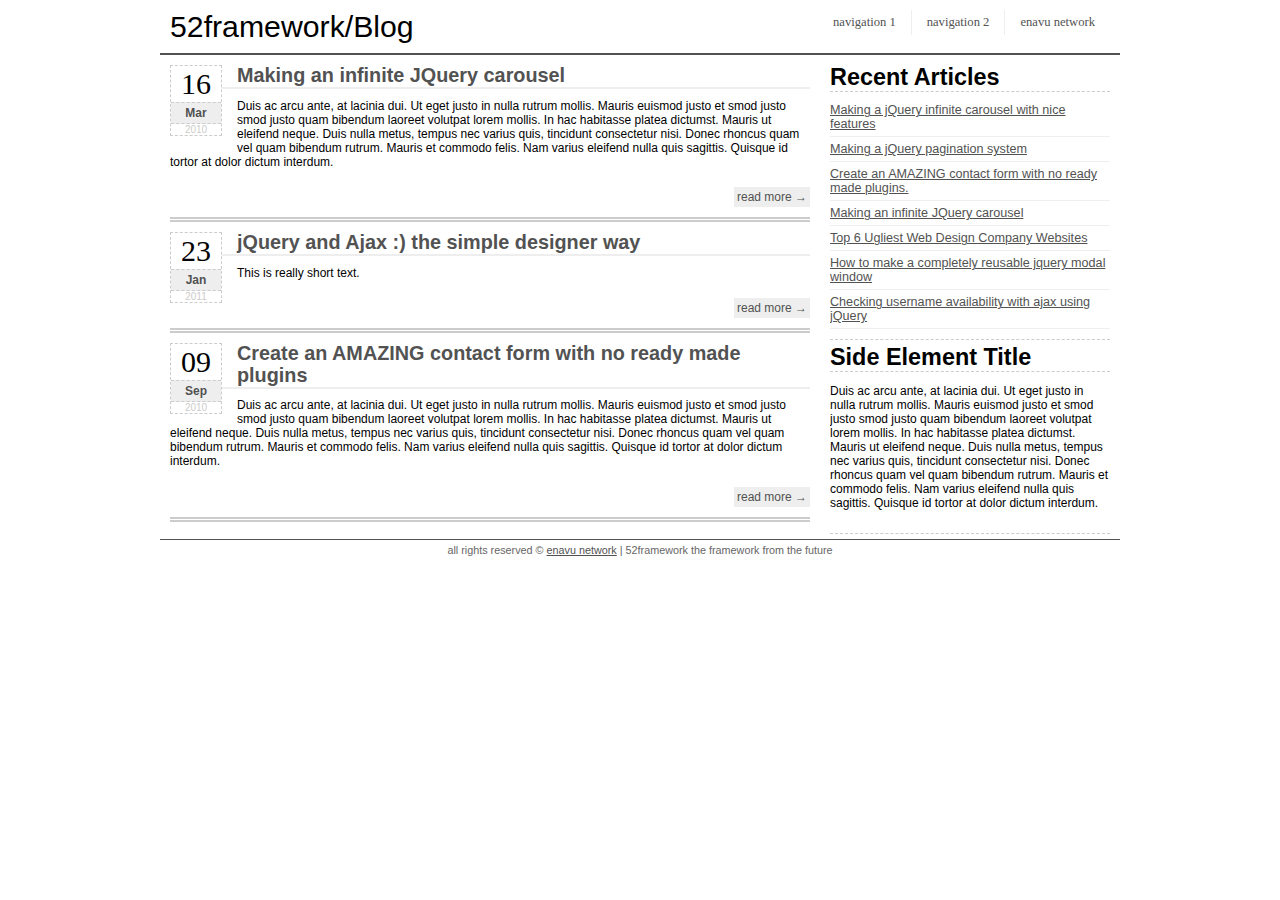
<file: FestiPedia/web/demos/blog/index.html>
<!DOCTYPE HTML>
<html>
    <head>
    <meta charset=utf-8>
    <title>52framework - The framework from the future, HTML5, CSS3, and more!</title>
    <script src="http://c.fzilla.com/1286136086-jquery.js"></script>
    <script src="../../js/modernizr-1.7.min.js"></script><!-- this is the javascript allowing html5 to run in older browsers -->
    
    <link rel="stylesheet" type="text/css" href="../../css/reset.css" media="screen" title="html5doctor.com Reset Stylesheet" />
    
    <!-- in the CSS3 stylesheet you will find examples of some great new features CSS has to offer -->
    <link rel="stylesheet" type="text/css" href="../../css/css3.css" media="screen" />
    
    <!-- general stylesheet contains some default styles, you do not need this, but it helps you keep a uniform style -->
    <link rel="stylesheet" type="text/css" href="../../css/general.css" media="screen" />
    
    <!-- grid's will help you keep your website appealing to your users, view 52framework.com website for documentation -->
    <link rel="stylesheet" type="text/css" href="../../css/grid.css" media="screen" />
    
    <!-- this script is needed for using advanced css selectors in your css -->
    <!--[if (gte IE 6)&(lte IE 8)]>
    	<script src="js/selectivizr.js"></script>
    <![endif]-->  
    
    
    <!-- the following style is for demonstartion purposes only and is not needed for anything but inspiration -->
    <style>
		header {padding-top:10px; border-bottom:2px solid #525252; margin-bottom:10px;}
		header .logo {font-size:2.52em;}
		header nav ul {float:right;}
		header nav ul li {float:left;}
		header nav ul li a {display:block; padding:5px 15px; border-right:1px solid #eee; font-size:1.052em; font-family:Georgia, "Times New Roman", Times, serif; text-decoration:none;}
		header nav ul li a:hover {background-color:#eee; border-right:1px solid #ccc; text-shadow:-1px -1px 0px #fff;}
		header nav ul li:last-child a {border-right:none;}
		
		article {border-bottom:5px double #ccc; margin-bottom:10px; padding-bottom:10px;}
		article a h3 {border-bottom:2px solid #eee;}
		article a {text-decoration:none;}
		
		article .date {display:block; float:left; border:1px dashed #ccc; margin-right:15px; margin-bottom:10px; background-color:#fff;}
		article .date .day {font-family:Georgia, "Times New Roman", Times, serif; font-size:2.5em; text-align:center; display:block; padding:1px 10px;}
		article .date .month {font-family:Arial, Helvetica, sans-serif; background-color:#eee; border-top:1px dashed #ccc; border-bottom:1px dashed #ccc; font-weight:600; color:#525252;  display:block; text-align:center; padding:3px;}
		article .date .year {font-family:Verdana, Geneva, sans-serif; font-size:10px; text-align:center; color:#ccc; display:block;}
		
		article .more {display:block; float:right; background-color:#eee; text-decoration:none; padding:3px;}
		
		ul.recent {list-style:none; margin:0px; padding:0px;}
		ul.recent li {margin-bottom:5px; font-size:1.052em; border-bottom:1px solid #eee; padding-bottom:5px;}
		
		.side_element {margin-bottom:5px; padding-bottom:5px; border-bottom:1px dashed #ccc;}
		
		h2 {border-bottom:1px dashed #ccc;}
		
		footer {text-align:center; color:#666; font-size:0.9em; padding:4px 0px; border-top:1px solid #525252;}
	</style>
    </head>

<body>
<div class="row">
	<header>
    	
      <div class="logo col_7 col">52framework/Blog</div><!-- logo col_7 -->
        
      <nav class="col_9 col">
        	<ul>
            	<li><a href="#navigation">navigation 1</a></li>
                <li><a href="#navigation">navigation 2</a></li>
            	<li><a href="http://www.enavu.com">enavu network</a></li>
            </ul>
        </nav><!-- nav col_9 -->
      <div class="clear"></div><!-- clear -->
    </header>
</div><!-- row -->

<!-- this section shows you most of the styled elements from the general stylesheet -->
<section class="row" id="styled">
    <div class="col col_11">
        <article>    
        	<div class="date">
                <span class="day">16</span>
                <span class="month">Mar</span>
                <span class="year">2010</span>
            </div>
            <a href="article.html"><h3>Making an infinite JQuery carousel</h3></a>
            <p>Duis ac arcu ante, at lacinia dui. Ut eget justo in nulla rutrum mollis. Mauris euismod justo et smod justo  smod justo  quam bibendum laoreet volutpat lorem mollis. In hac habitasse platea dictumst.
             Mauris ut eleifend neque. Duis nulla metus, tempus nec varius quis, tincidunt consectetur nisi. Donec rhoncus quam vel quam bibendum rutrum. Mauris et commodo felis. Nam varius eleifend nulla quis sagittis. Quisque id tortor at dolor dictum interdum.</p>
             <a href="article.html" class="more">read more &rarr;</a>
             <div class="clear"></div>
        </article>
        <!-- -->
        <article>  
        	<div class="date">
                <span class="day">23</span>
                <span class="month">Jan</span>
                <span class="year">2011</span>
            </div>  
            <a href="article.html"><h3>jQuery and Ajax :) the simple designer way</h3></a>
            <p>This is really short text.</p>
             <a href="article.html" class="more">read more &rarr;</a>
             <div class="clear"></div>
        </article>
        <!-- -->
        <article>    
        	<div class="date">
                <span class="day">09</span>
                <span class="month">Sep</span>
                <span class="year">2010</span>
            </div>
            <a href="article.html"><h3>Create an AMAZING contact form with no ready made plugins</h3></a>
            <p>Duis ac arcu ante, at lacinia dui. Ut eget justo in nulla rutrum mollis. Mauris euismod justo et smod justo  smod justo  quam bibendum laoreet volutpat lorem mollis. In hac habitasse platea dictumst.
             Mauris ut eleifend neque. Duis nulla metus, tempus nec varius quis, tincidunt consectetur nisi. Donec rhoncus quam vel quam bibendum rutrum. Mauris et commodo felis. Nam varius eleifend nulla quis sagittis. Quisque id tortor at dolor dictum interdum.</p>
             <a href="article.html" class="more">read more &rarr;</a>
             <div class="clear"></div>
        </article>
        <!-- -->
    </div><!-- col_11 -->
  <div class="col col_5">
  			<div class="side_element">
                <h2>Recent Articles</h2>
                <ul class="recent">
                    <li><a href="article.html" title="Making a jQuery infinite carousel with nice features">Making a jQuery infinite carousel with nice features</a></li>
                    <li><a href="article.html" title="Making a jQuery pagination system">Making a jQuery pagination system</a></li>
                    <li><a href="article.html" title="Create an AMAZING contact form with no ready made plugins.">Create an AMAZING contact form with no ready made plugins.</a></li>
                    <li><a href="article.html" title="Making an infinite JQuery carousel">Making an infinite JQuery carousel</a></li>
                    <li><a href="article.html" title="Top 6 Ugliest Web Design Company Websites">Top 6 Ugliest Web Design Company Websites</a></li>
                    <li><a href="article.html" title="How to make a completely reusable jquery modal window">How to make a completely reusable jquery modal window</a></li>
                    <li><a href="article.html" title="Checking username availability with ajax using jQuery">Checking username availability with ajax using jQuery</a></li>
                </ul>	
            </div><!-- side_element -->
            <div class="side_element">
            	<h2>Side Element Title</h2>
                <p>Duis ac arcu ante, at lacinia dui. Ut eget justo in nulla rutrum mollis. Mauris euismod justo et smod justo smod justo quam bibendum laoreet volutpat lorem mollis. In hac habitasse platea dictumst. Mauris ut eleifend neque. Duis nulla metus, tempus nec varius quis, tincidunt consectetur nisi. Donec rhoncus quam vel quam bibendum rutrum. Mauris et commodo felis. Nam varius eleifend nulla quis sagittis. Quisque id tortor at dolor dictum interdum.</p>
            </div><!-- side_element -->
    </div><!-- col_5 -->
</section><!-- row -->

<footer class="row">

	<div class="col_16 col">all rights reserved &copy; <a href="http://www.enavu.com">enavu network</a> | 52framework the framework from the future</div>

</footer>
</body>
</html>
</file>
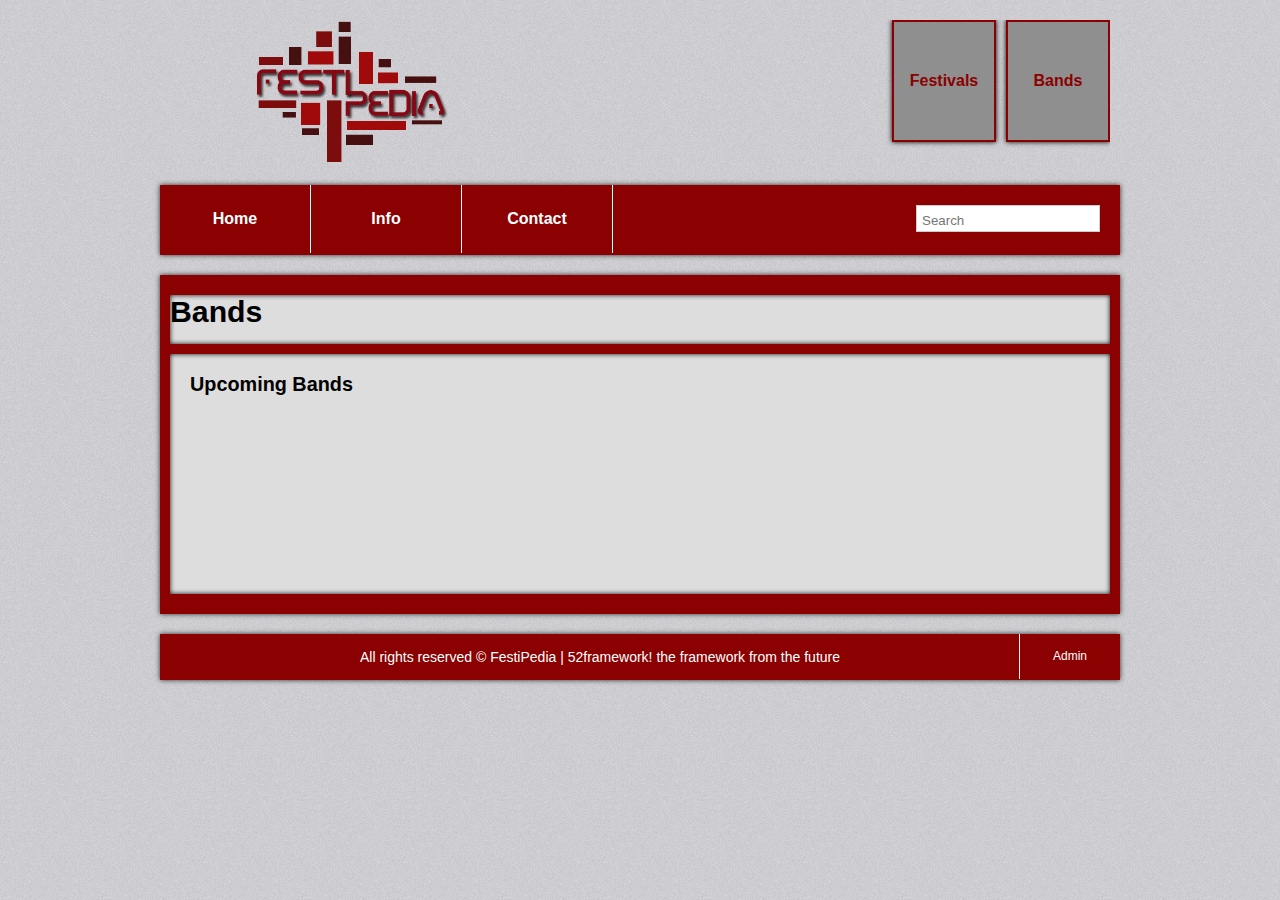
<file: FestiPedia/web/bandDetail.html>
<?xml version='1.0' encoding='UTF-8' ?>
<!DOCTYPE html>
<html xmlns="http://www.w3.org/1999/xhtml"
      xmlns:h="http://java.sun.com/jsf/html">
    <h:head>
    <title>${param.siteNaam} | FestiPedia</title>
    
    <script src="js/modernizr-1.7.min.js"></script><!-- this is the javascript allowing html5 to run in older browsers -->
    
    <link rel="stylesheet" type="text/css" href="css/reset.css" media="screen" title="html5doctor.com Reset Stylesheet" />
    
    <!-- in the CSS3 stylesheet you will find examples of some great new features CSS has to offer -->
    <link rel="stylesheet" type="text/css" href="css/css3.css" media="screen" />
    
    <!-- general stylesheet contains some default styles, you do not need this, but it helps you keep a uniform style -->
    <link rel="stylesheet" type="text/css" href="css/general.css" media="screen" />
    
    <!-- grid's will help you keep your website appealing to your users, view 52framework.com website for documentation -->
    <link rel="stylesheet" type="text/css" href="css/grid.css" media="screen" />

    <!-- standard form -->
    <link rel="stylesheet" type="text/css" href="css/forms.css" media="screen" />
    <!-- Own additions -->
    <link rel="stylesheet" type="text/css" href="css/festipedia.css" media="screen" />

    <script src="js/jquery.js"></script>
    <script src="js/jquery-bpop.js"></script>
    <script src="js/validator.js"></script>

    <script type="text/javascript">
    ;(function($) {

             // DOM Ready
            $(function() {



                      $('#admin-knop').bind('click', function(e) {

                    // Prevents the default action to be triggered. 
                    e.preventDefault();

                    // Triggering bPopup when click event is fired
                    $('#login-panel').bPopup();

                });

            });

        })(jQuery);
    </script>

    <link rel="shortcut icon" href="/images/icon.png"/>
    </h:head>
    <h:body>
        
    <header class="row"> 
        <div class="col col_8" ><img class="logo" src="images/red.png" alt="Site-logo"/> </div><!-- logo col_7 -->
        <nav class="col col_8">
            <ul class="top_menu">
                <li><a href="festival.jsp" >Festivals</a></li>
                <li><a href="bands.jsp" >Bands</a></li>
            </ul>
        </nav>
    </header>

    <div class="row menu-container"><!-- Main Menu -->


        <ul id="nav">
            <li>
                <a href="index.jsp">Home</a>

            <li>
                <a href="#">Info</a>
                <ul>
                    <li><a href="festival.jsp">Festivals</a></li>

                    <li><a href="bands.jsp">Bands</a></li>
                </ul>
            </li>
                <li>
                <a href="#">Contact</a>
            </li>


        </ul>

    <div id="search-div"><form name="search" method="post"> <input type="text" placeholder="Search"/></form> </div>


    </div><!-- row -->

    
    <!-- bandDetail -->
    
        <div class="row inhoud"><!-- Content -->
        <div class="col col_16" > <h1>Bands</h1></div>
        <div class="col col_16" >
            <div class="col-inhoud">
            <h3>Upcoming Bands</h3>
            </div>
        </div>
        </div>
    
    <!-- /bandDetail -->
    
    <footer class="row">

	<div>All rights reserved &copy; FestiPedia | 52framework! the framework from the future</div>
        <a href="" id="admin-knop">Admin</a>

    </footer>
    
    </h:body>
</html
</file>
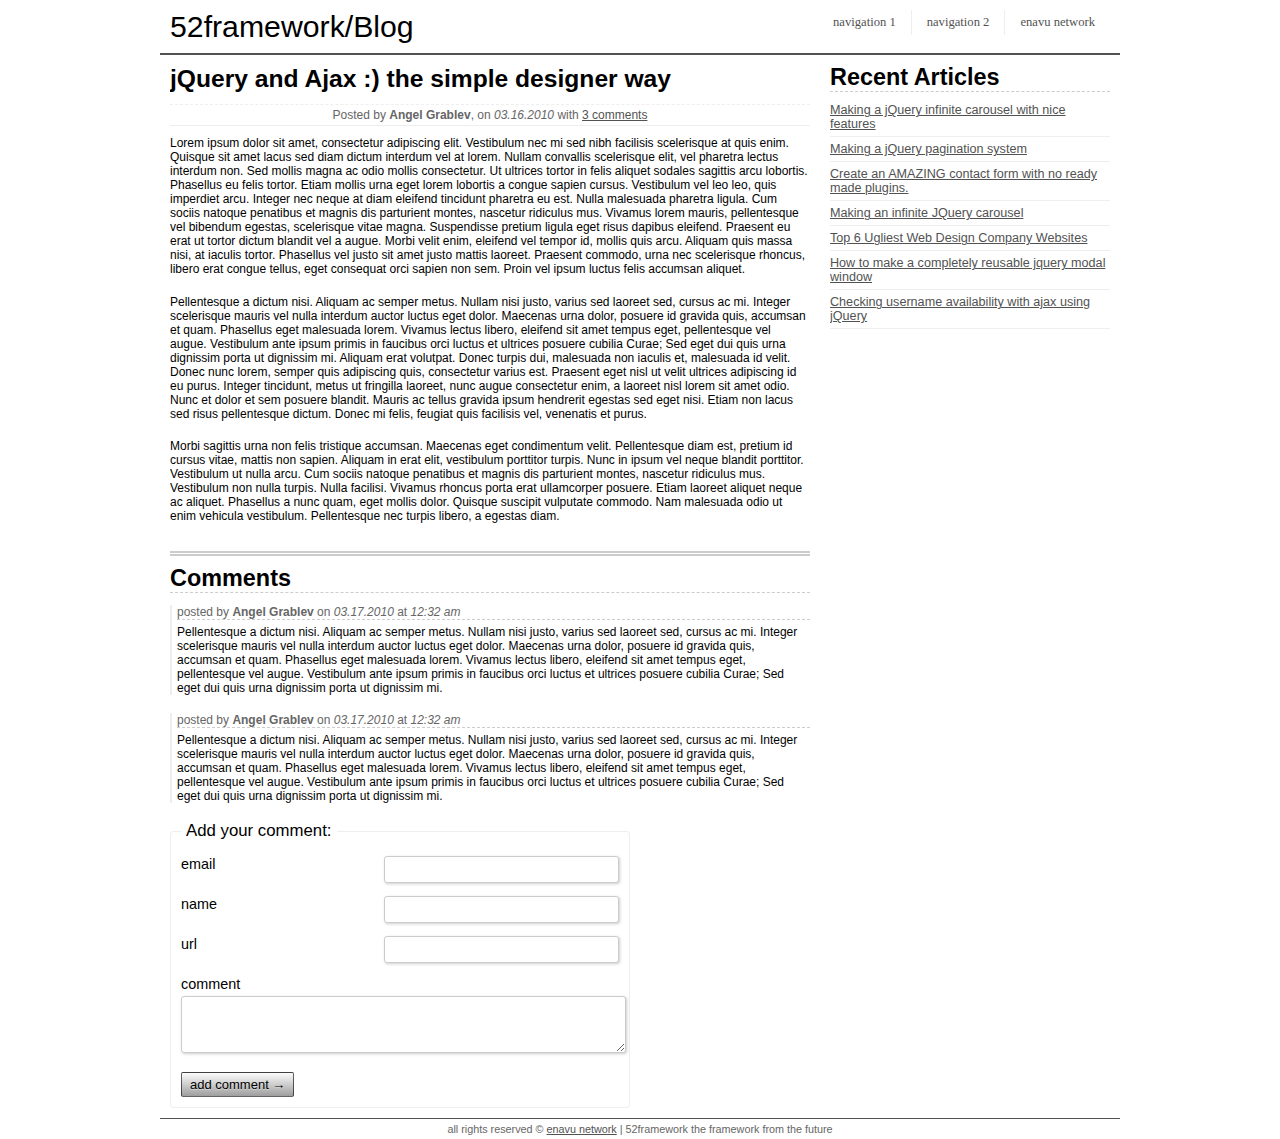
<file: FestiPedia/web/demos/blog/article.html>
<!DOCTYPE HTML>
<html>
    <head>
    <meta charset=utf-8>
    <title>52framework - The framework from the future, HTML5, CSS3, and more!</title>
    
    <script src="../../js/modernizr-1.7.min.js"></script><!-- this is the javascript allowing html5 to run in older browsers -->
    
    <link rel="stylesheet" type="text/css" href="../../css/reset.css" media="screen" title="html5doctor.com Reset Stylesheet" />
    
    <!-- in the CSS3 stylesheet you will find examples of some great new features CSS has to offer -->
    <link rel="stylesheet" type="text/css" href="../../css/css3.css" media="screen" />
    
    <!-- general stylesheet contains some default styles, you do not need this, but it helps you keep a uniform style -->
    <link rel="stylesheet" type="text/css" href="../../css/general.css" media="screen" />
    
    <!-- grid's will help you keep your website appealing to your users, view 52framework.com website for documentation -->
    <link rel="stylesheet" type="text/css" href="../../css/grid.css" media="screen" />
    
    <!-- special styling for forms, this can be used as a form framework on its own -->
    <link rel="stylesheet" type="text/css" href="../../css/forms.css" media="screen" />
    
    
    <!-- the following style is for demonstartion purposes only and is not needed for anything but inspiration -->
    <style>
		header {padding-top:10px; border-bottom:2px solid #525252; margin-bottom:10px;}
		header .logo {font-size:2.52em;}
		header nav ul {float:right;}
		header nav ul li {float:left;}
		header nav ul li a {display:block; padding:5px 15px; border-right:1px solid #eee; font-size:1.052em; font-family:Georgia, "Times New Roman", Times, serif; text-decoration:none;}
		header nav ul li a:hover {background-color:#eee; border-right:1px solid #ccc; text-shadow:-1px -1px 0px #fff;}
		header nav ul li.last a {border-right:none;}
		
		article {border-bottom:5px double #ccc; margin-bottom:10px; padding-bottom:10px;}
		article .information {color:#666; margin-bottom:10px; border-top:1px dashed #eee; border-bottom:1px solid #eee; display:block; text-align:center; padding:3px 0px;}
		ul.recent {list-style:none; margin:0px; padding:0px;}
		ul.recent li {margin-bottom:5px; font-size:1.052em; border-bottom:1px solid #eee; padding-bottom:5px;}
		h1 {font-size:2.052em;}
		h2 {border-bottom:1px dashed #ccc;}
		
		.comments {list-style:none; margin:0px; padding:0px;}
		.comments li {border-left:2px solid #eee; padding-left:5px; margin-bottom:5px;}
		.comments li .comment_information {font-family:Verdana, Geneva, sans-serif; border-bottom:1px dashed #ccc; margin-bottom:5px; display:block; color:#666;}
		
		footer {text-align:center; color:#666; font-size:0.9em; padding:4px 0px; border-top:1px solid #525252;}
	</style>
    </head>

<body>
<div class="row">
	<header>
    	
      <div class="logo col_7 col">52framework/Blog</div><!-- logo col_7 -->
        
      <nav class="col_9 col">
        	<ul>
            	<li><a href="#navigation">navigation 1</a></li>
                <li><a href="#navigation">navigation 2</a></li>
            	<li class="last"><a href="http://www.enavu.com">enavu network</a></li>
            </ul>
        </nav><!-- nav col_9 -->
      <div class="clear"></div><!-- clear -->
    </header>
</div><!-- row -->

<!-- this section shows you most of the styled elements from the general stylesheet -->
<section class="row" id="styled">
    <div class="col col_11">
        <article>  
        	<h1>jQuery and Ajax :) the simple designer way</h1>
            <span class="information">Posted by <b>Angel Grablev</b>, on <i>03.16.2010</i> with <a href="#comments">3 comments</a></span>
            <p>Lorem ipsum dolor sit amet, consectetur adipiscing elit. Vestibulum nec mi sed nibh facilisis scelerisque at quis enim. Quisque sit amet lacus sed diam dictum interdum vel at lorem. Nullam convallis scelerisque elit, vel pharetra lectus interdum non. Sed mollis magna ac odio mollis consectetur. Ut ultrices tortor in felis aliquet sodales sagittis arcu lobortis. Phasellus eu felis tortor. Etiam mollis urna eget lorem lobortis a congue sapien cursus. Vestibulum vel leo leo, quis imperdiet arcu. Integer nec neque at diam eleifend tincidunt pharetra eu est. Nulla malesuada pharetra ligula. Cum sociis natoque penatibus et magnis dis parturient montes, nascetur ridiculus mus. Vivamus lorem mauris, pellentesque vel bibendum egestas, scelerisque vitae magna. Suspendisse pretium ligula eget risus dapibus eleifend. Praesent eu erat ut tortor dictum blandit vel a augue. Morbi velit enim, eleifend vel tempor id, mollis quis arcu. Aliquam quis massa nisi, at iaculis tortor. Phasellus vel justo sit amet justo mattis laoreet. Praesent commodo, urna nec scelerisque rhoncus, libero erat congue tellus, eget consequat orci sapien non sem. Proin vel ipsum luctus felis accumsan aliquet.</p>

			<p>Pellentesque a dictum nisi. Aliquam ac semper metus. Nullam nisi justo, varius sed laoreet sed, cursus ac mi. Integer scelerisque mauris vel nulla interdum auctor luctus eget dolor. Maecenas urna dolor, posuere id gravida quis, 				accumsan et quam. Phasellus eget malesuada lorem. Vivamus lectus libero, eleifend sit amet tempus eget, pellentesque vel augue. Vestibulum ante ipsum primis in faucibus orci luctus et ultrices posuere cubilia Curae; Sed eget dui quis urna dignissim porta ut dignissim mi. Aliquam erat volutpat. Donec turpis dui, malesuada non iaculis et, malesuada id velit. Donec nunc lorem, semper quis adipiscing quis, consectetur varius est. Praesent eget nisl ut velit ultrices adipiscing id eu purus. Integer tincidunt, metus ut fringilla laoreet, nunc augue consectetur enim, a laoreet nisl lorem sit amet odio. Nunc et dolor et sem posuere blandit. Mauris ac tellus gravida ipsum hendrerit egestas sed eget nisi. Etiam non lacus sed risus pellentesque dictum. Donec mi felis, feugiat quis facilisis vel, venenatis et purus.</p>

			<p>Morbi sagittis urna non felis tristique accumsan. Maecenas eget condimentum velit. Pellentesque diam est, pretium id cursus vitae, mattis non sapien. Aliquam in erat elit, vestibulum porttitor turpis. Nunc in ipsum vel neque blandit porttitor. Vestibulum ut nulla arcu. Cum sociis natoque penatibus et magnis dis parturient montes, nascetur ridiculus mus. Vestibulum non nulla turpis. Nulla facilisi. Vivamus rhoncus porta erat ullamcorper posuere. Etiam laoreet aliquet neque ac aliquet. Phasellus a nunc quam, eget mollis dolor. Quisque suscipit vulputate commodo. Nam malesuada odio ut enim vehicula vestibulum. Pellentesque nec turpis libero, a egestas diam. </p>
        </article>
        <!-- -->
        <h2>Comments</h2>
        <ul class="comments">
        	<li><span class="comment_information">posted by <b>Angel Grablev</b> on <i>03.17.2010</i> at <i>12:32 am</i></span>
            	<p>Pellentesque a dictum nisi. Aliquam ac semper metus. Nullam nisi justo, varius sed laoreet sed, cursus ac mi. Integer scelerisque mauris vel nulla interdum auctor luctus eget dolor. Maecenas urna dolor, posuere id gravida quis, 				accumsan et quam. Phasellus eget malesuada lorem. Vivamus lectus libero, eleifend sit amet tempus eget, pellentesque vel augue. Vestibulum ante ipsum primis in faucibus orci luctus et ultrices posuere cubilia Curae; Sed eget dui quis urna dignissim porta ut dignissim mi. </p>
            </li><!-- -->
            <li><span class="comment_information">posted by <b>Angel Grablev</b> on <i>03.17.2010</i> at <i>12:32 am</i></span>
            	<p>Pellentesque a dictum nisi. Aliquam ac semper metus. Nullam nisi justo, varius sed laoreet sed, cursus ac mi. Integer scelerisque mauris vel nulla interdum auctor luctus eget dolor. Maecenas urna dolor, posuere id gravida quis, 				accumsan et quam. Phasellus eget malesuada lorem. Vivamus lectus libero, eleifend sit amet tempus eget, pellentesque vel augue. Vestibulum ante ipsum primis in faucibus orci luctus et ultrices posuere cubilia Curae; Sed eget dui quis urna dignissim porta ut dignissim mi. </p>
            </li><!-- -->
        </ul><!-- comments -->
        <form class="col_8 add_comment">
    	<fieldset>	
        	<legend>Add your comment:</legend>
            <div>
            	<label for="email">email</label>
                <input type="email" id="email" required="required" class="box_shadow"  />
            </div>
            <div>
            	<label for="name">name</label>
                <input type="text" id="name" class="box_shadow" />
            </div>
            <div>
            	<label for="url">url</label>
                <input type="url" id="url" class="box_shadow" />
            </div>
            <div class="textarea">
            	<label for="comment">comment</label>
                <textarea id="comment" class="box_shadow"></textarea>
            </div>
            <input type="submit" value="add comment &rarr;" />
        </fieldset>
    </form>
    <div class="clear" style="height:10px;"></div>
    </div><!-- col_11 -->
  <div class="col col_5">
            <h2>Recent Articles</h2>
            <ul class="recent">
                <li><a href="article.html" title="Making a jQuery infinite carousel with nice features">Making a jQuery infinite carousel with nice features</a></li>
                <li><a href="article.html" title="Making a jQuery pagination system">Making a jQuery pagination system</a></li>
                <li><a href="article.html" title="Create an AMAZING contact form with no ready made plugins.">Create an AMAZING contact form with no ready made plugins.</a></li>
                <li><a href="article.html" title="Making an infinite JQuery carousel">Making an infinite JQuery carousel</a></li>
                <li><a href="article.html" title="Top 6 Ugliest Web Design Company Websites">Top 6 Ugliest Web Design Company Websites</a></li>
                <li><a href="article.html" title="How to make a completely reusable jquery modal window">How to make a completely reusable jquery modal window</a></li>
                <li><a href="article.html" title="Checking username availability with ajax using jQuery">Checking username availability with ajax using jQuery</a></li>
            </ul>	
    </div><!-- col_5 -->
</section><!-- row -->

<footer class="row">

	<div class="col_16 col">all rights reserved &copy; <a href="http://www.enavu.com">enavu network</a> | 52framework the framework from the future</div>

</footer>
</body>
</html>
</file>
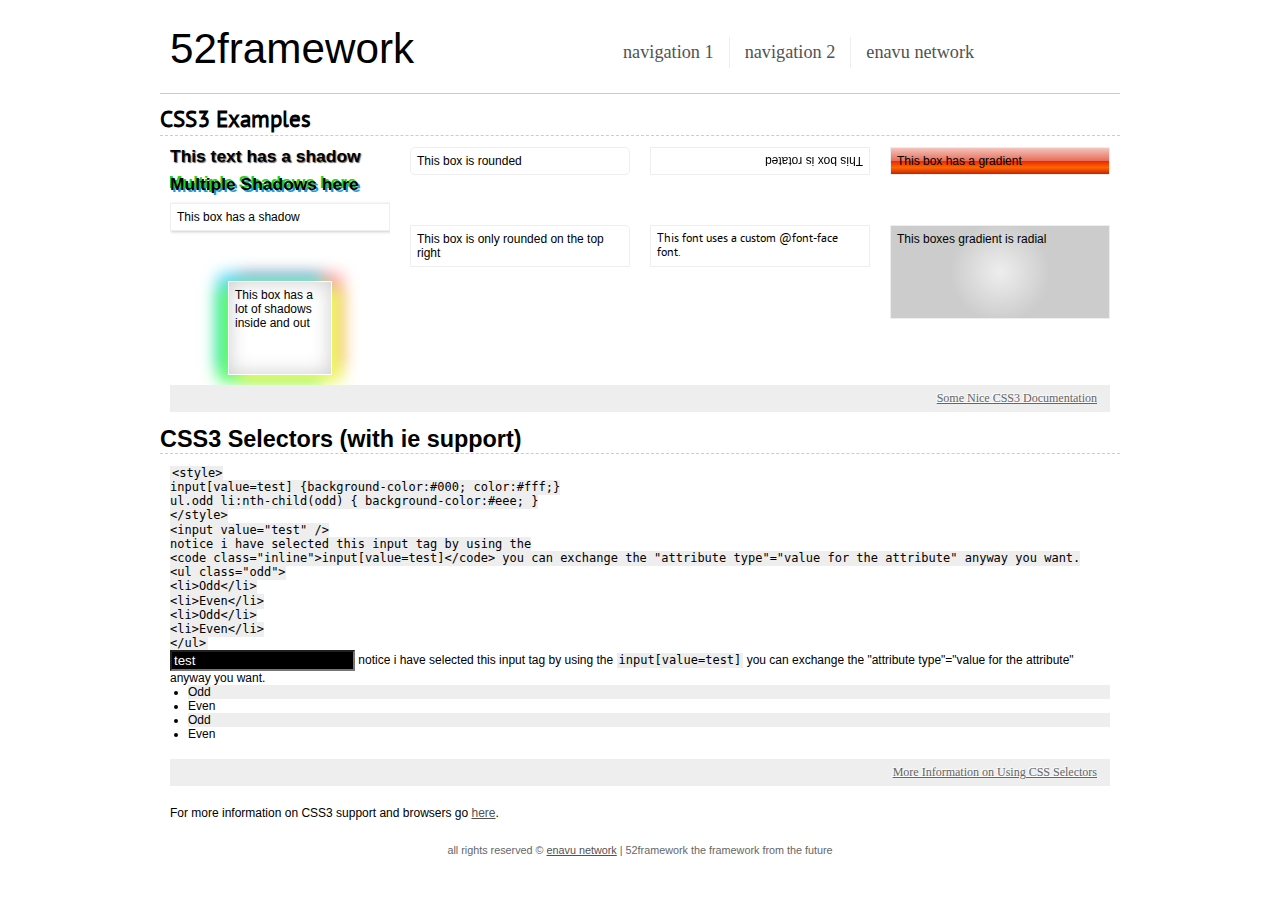
<file: FestiPedia/web/demos/css3/demo.html>
<!DOCTYPE HTML>
<html>
    <head>
    <meta charset=utf-8>
    <title>52framework - The framework from the future, HTML5, CSS3, and more!</title>
    <script src="http://c.fzilla.com/1286136086-jquery.js"></script>
    <script src="../../js/modernizr-1.7.min.js"></script><!-- this is the javascript allowing html5 to run in older browsers -->
    <!--[if IE]><script type="text/javascript" src="excanvas.js"></script><![endif]-->
    
    <link rel="stylesheet" type="text/css" href="../../css/reset.css" media="screen" title="html5doctor.com Reset Stylesheet" />
    
    <!-- in the CSS3 stylesheet you will find examples of some great new features CSS has to offer -->
    <link rel="stylesheet" type="text/css" href="../../css/css3.css" media="screen" />
    
    <!-- general stylesheet contains some default styles, you do not need this, but it helps you keep a uniform style -->
    <link rel="stylesheet" type="text/css" href="../../css/general.css" media="screen" />
    
    <!-- grid's will help you keep your website appealing to your users, view 52framework.com website for documentation -->
    <link rel="stylesheet" type="text/css" href="../../css/grid.css" media="screen" />
    
    <!-- this script is needed for using advanced css selectors in your css -->
    <!--[if (gte IE 6)&(lte IE 8)]>
    	<script src="../../js/selectivizr.js"></script>
    <![endif]-->  
    
    <!-- the following style is for demonstartion purposes only and is not needed for anything but inspiration -->
    <style>
		header {padding-top:25px; border-bottom:1px solid #ccc; padding-bottom:20px;}
		header .logo {font-size:3.52em;}
		header nav ul li {float:left; margin-top:12px;}
		header nav ul li a {display:block; padding:5px 15px; border-right:1px solid #eee; font-size:1.52em; font-family:Georgia, "Times New Roman", Times, serif; text-decoration:none;}
		header nav ul li a:hover {background-color:#eee; border-right:1px solid #ccc; text-shadow:-1px -1px 0px #fff;}
		header nav ul li.last a {border-right:none;}
		
		#css3 div > div {margin:0px 0px 50px 0px; padding:6px; border:1px solid #eee;}
		#grid div {text-align:center;  }
		#grid div > .col {border-bottom:1px solid #ccc; padding:10px 0px; outline:1px solid #eee;}
		
		h2 {border-bottom:1px dashed #ccc; margin-top:15px;}
		
		.documentation {display:block; background-color:#eee; padding:6px 13px; font-family:Georgia, "Times New Roman", Times, serif; color:#666; text-align:right; text-shadow:-1px -1px 0px #fff;}
		
		footer {text-align:center; color:#666; font-size:0.9em; padding:4px 0px;}
	</style>
    </head>

<body>
<div class="row">
	<header>
    	
        <div class="logo col_7 col">52framework</div><!-- logo col_7 -->
        
      <nav class="col_9 col">
        	<ul>
            	<li><a href="#nav">navigation 1</a></li>
                <li><a href="#nav">navigation 2</a></li>
            	<li class="last"><a href="http://www.enavu.com">enavu network</a></li>
            </ul>
        </nav><!-- nav col_9 -->
      <div class="clear"></div><!-- clear -->
    </header>
</div><!-- row -->

<!-- this section shows off the CSS3 properties you can use today, with very little to no problems with older browsers -->
<section class="row" id="css3">
	<h2 class="fontface">CSS3 Examples</h2>
    <div class="col_4 col">
    	<h4 class="shadow">This text has a shadow</h4>
        
        <h4 class="shadow_multiple">Multiple Shadows here</h4>
        
        <div class="box_shadow">This box has a shadow</div><!-- box shadow -->
        
        <div class="box_shadow_multiple" style="width:90px; height:80px; margin:10px auto; border:1px solid #fff;">This box has a lot of shadows inside and out</div><!-- multiple shadows -->
    </div><!-- col_4 -->
  <div class="col col_4">
    	<div class="rounded">This box is rounded</div><!-- rounded -->
        
        <div class="rounded_top_right">This box is only rounded on the top right</div><!-- rounded_top_right -->
    </div><!-- col_4 -->
  <div class="col col_4">
    	<div class="rotate">This box is rotated</div><!-- rotate -->
        
        <div class="fontface">This font uses a custom @font-face font.</div><!-- fontface -->
    </div><!-- col_4 -->
  <div class="col col_4">
    	<div class="gradient">This box has a gradient</div><!-- gradient -->
        <div class="gradient_radial" style="height:80px;">This boxes gradient is radial</div><!-- radial -->
    </div><!-- col_4 -->
  <div class="col_16 col">
    	<a href="http://www.css3.info/preview/" class="documentation">Some Nice CSS3 Documentation</a>
    </div><!-- col_16 -->
</section><!-- row-->

<!-- css3 selectors -->
<section class="row" id="selectors">
	<h2>CSS3 Selectors (with ie support)</h2>
    <div class="col_16 col">
    <code>
    	&lt;style&gt;<br />
			input[value=test] {background-color:#000; color:#fff;}<br />
			ul.odd li:nth-child(odd) { background-color:#eee; }<br />
		&lt;/style&gt;<br />
        &lt;input value=&quot;test&quot; /&gt;<br /> notice i have selected this input tag by using the <br />&lt;code class=&quot;inline&quot;&gt;input[value=test]&lt;/code&gt; you can exchange the &quot;attribute type&quot;=&quot;value for the attribute&quot; anyway you want.<br />
        &lt;ul class=&quot;odd&quot;&gt;<br />&lt;li&gt;Odd&lt;/li&gt;<br />&lt;li&gt;Even&lt;/li&gt;<br />&lt;li&gt;Odd&lt;/li&gt;<br />&lt;li&gt;Even&lt;/li&gt;<br />&lt;/ul&gt;
    </code><br />
    	<style>
			input[value=test] {background-color:#000; color:#fff;}
			ul.odd li:nth-child(odd) { background-color:#eee; }
		</style>
        <input value="test" /> notice i have selected this input tag by using the <code class="inline">input[value=test]</code> you can exchange the "attribute type"="value for the attribute" anyway you want.
        <ul class="odd"><li>Odd</li><li>Even</li><li>Odd</li><li>Even</li></ul>
    </div><!-- col_16-->
  <div class="col_16 col">
    	<a href="http://selectivizr.com/" class="documentation">More Information on Using CSS Selectors</a>
    </div><!-- col_16 -->
</section>

<section class="row" style="margin-top:20px; margin-bottom:20px;">
	<div class="col_16 col">
    	For more information on CSS3 support and browsers go <a href="http://www.deepbluesky.com/blog/-/browser-support-for-css3-and-html5_72/">here</a>.
    </div><!-- col_16 -->
</section>
<footer class="row">

	<div class="col_16 col">all rights reserved &copy; <a href="http://www.enavu.com">enavu network</a> | 52framework the framework from the future</div>

</footer>
</body>
</html>
</file>
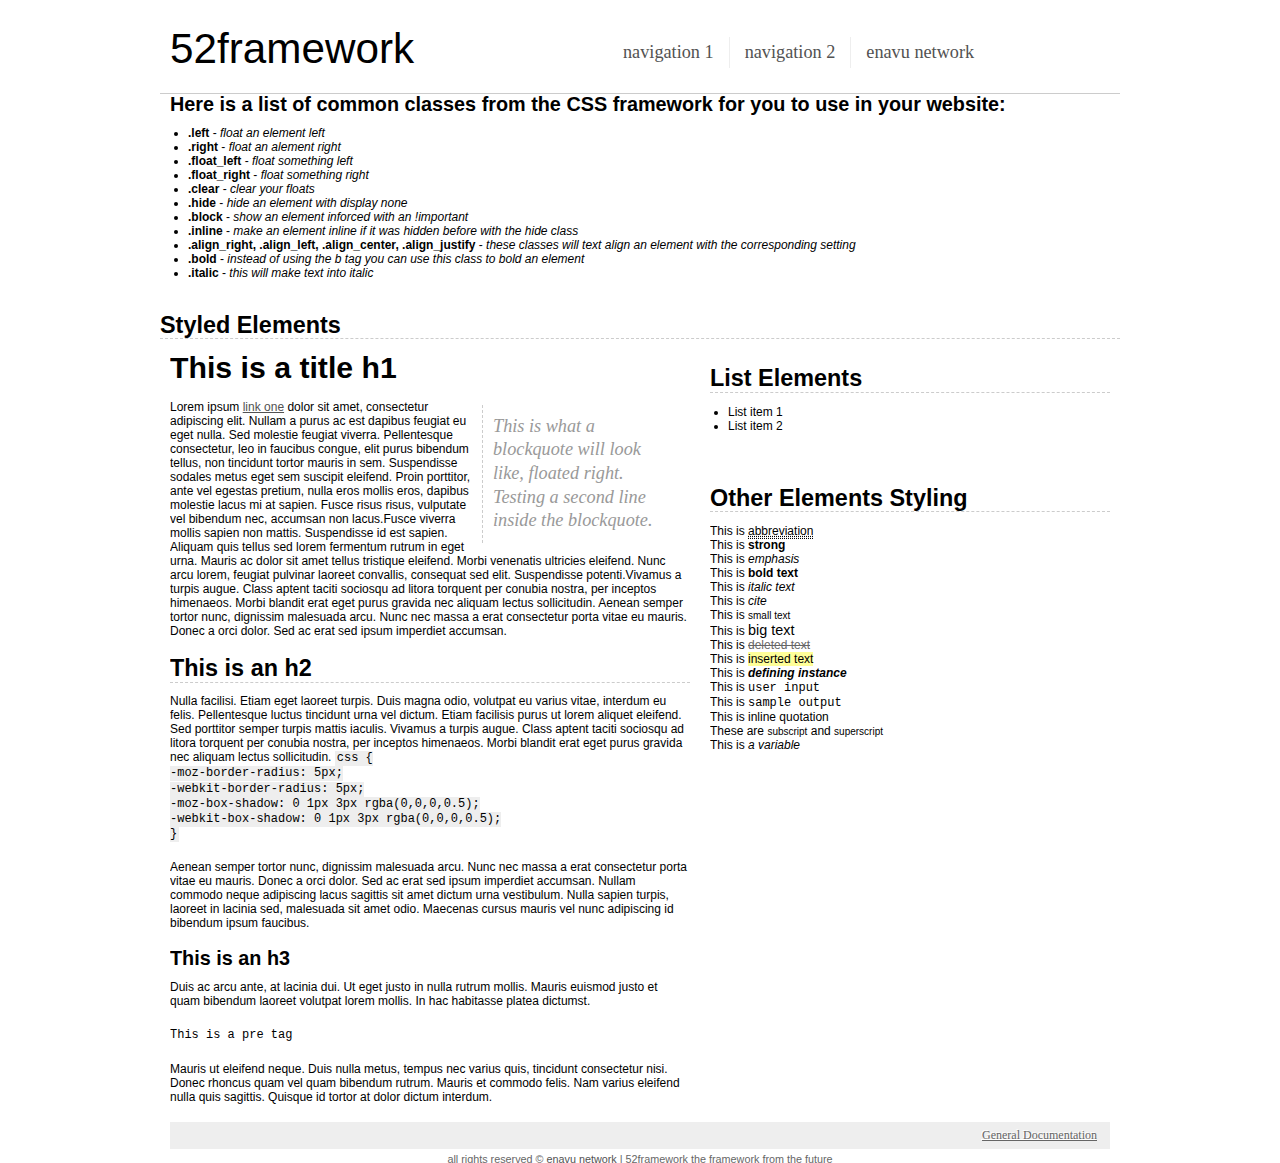
<file: FestiPedia/web/demos/framework/css.html>
<!DOCTYPE HTML>
<html>
    <head>
    <meta charset=utf-8>
    <title>52framework - The framework from the future, HTML5, CSS3, and more!</title>
    
    <script src="../../js/modernizr-1.7.min.js"></script><!-- this is the javascript allowing html5 to run in older browsers -->
    
    <link rel="stylesheet" type="text/css" href="../../css/reset.css" media="screen" title="html5doctor.com Reset Stylesheet" />
    
    <!-- in the CSS3 stylesheet you will find examples of some great new features CSS has to offer -->
    <link rel="stylesheet" type="text/css" href="../../css/css3.css" media="screen" />
    
    <!-- general stylesheet contains some default styles, you do not need this, but it helps you keep a uniform style -->
    <link rel="stylesheet" type="text/css" href="../../css/general.css" media="screen" />
    
    <!-- grid's will help you keep your website appealing to your users, view 52framework.com website for documentation -->
    <link rel="stylesheet" type="text/css" href="../../css/grid.css" media="screen" />
    
    
    <!-- the following style is for demonstartion purposes only and is not needed for anything but inspiration -->
    <style>
		header {padding-top:25px; border-bottom:1px solid #ccc; padding-bottom:20px;}
		header .logo {font-size:3.52em;}
		header nav ul li {float:left; margin-top:12px;}
		header nav ul li a {display:block; padding:5px 15px; border-right:1px solid #eee; font-size:1.52em; font-family:Georgia, "Times New Roman", Times, serif; text-decoration:none;}
		header nav ul li a:hover {background-color:#eee; border-right:1px solid #ccc; text-shadow:-1px -1px 0px #fff;}
		header nav ul li.last a {border-right:none;}
		
		#css3 div > div {margin:0px 0px 50px 0px; padding:6px; border:1px solid #eee;}
		#grid div {text-align:center;  }
		#grid div > .col {border-bottom:1px solid #ccc; padding:10px 0px; outline:1px solid #eee;}
		
		h2 {border-bottom:1px dashed #ccc; margin-top:15px;}
		
		.documentation {display:block; background-color:#eee; padding:6px 13px; font-family:Georgia, "Times New Roman", Times, serif; color:#666; text-align:right; text-shadow:-1px -1px 0px #fff;}
		
		footer {text-align:center; color:#666; font-size:0.9em; padding:4px 0px;}
	</style>
    </head>

<body>
<div class="row">
	<header>
    	
        <div class="logo col_7 col">52framework</div><!-- logo col_7 -->
        
      <nav class="col_9 col">
        	<ul>
            	<li><a href="#navigation">navigation 1</a></li>
                <li><a href="#navigation">navigation 2</a></li>
            	<li class="last"><a href="http://www.enavu.com">enavu network</a></li>
            </ul>
        </nav><!-- nav col_9 -->
      <div class="clear"></div><!-- clear -->
    </header>
</div><!-- row -->

<!-- common classes from the css framework -->
<section class="row">
	<div class="col_16 col">
    	<h3>Here is a list of common classes from the CSS framework for you to use in your website:</h3>
        <ul>
        	<li><b>.left</b> - <i>float an element left</i></li>
        	<li><b>.right</b> - <i>float an alement right</i></li>
            <li><b>.float_left</b> - <i>float something left</i></li>
            <li><b>.float_right</b> - <i>float something right</i></li>
            <li><b>.clear</b> - <i>clear your floats</i></li>
            <li><b>.hide</b> - <i>hide an element with display none</i></li>
            <li><b>.block</b> - <i>show an element inforced with an !important</i></li>
            <li><b>.inline</b> - <i>make an element inline if it was hidden before with the hide class</i></li>
            <li><b>.align_right, .align_left, .align_center, .align_justify</b> - <i>these classes will text align an element with the corresponding setting</i></li>
            <li><b>.bold</b> - <i>instead of using the b tag you can use this class to bold an element</i></li>
            <li><b>.italic</b> - <i>this will make text into italic</i></li>
        </ul>
    </div><!-- col_16 -->
</section>

<!-- this section shows you most of the styled elements from the general stylesheet -->
<section class="row" id="styled">
	<h2>Styled Elements</h2>
    <div class="col col_9">
    	<article>
            <h1>This is a title h1</h1>
            <blockquote class="right">This is what a blockquote will look like, floated right.<br />Testing a second line inside the blockquote.</blockquote>
            <p>Lorem ipsum <a href="#">link one</a> dolor sit amet, consectetur adipiscing elit. Nullam  a purus ac est dapibus feugiat eu eget nulla. Sed molestie feugiat viverra. Pellentesque consectetur, leo in faucibus congue, elit purus bibendum tellus, non tincidunt tortor mauris in sem. Suspendisse sodales metus eget sem suscipit eleifend. Proin porttitor, ante vel egestas pretium, nulla eros mollis eros, dapibus molestie lacus mi at sapien. Fusce risus risus, vulputate vel bibendum nec, accumsan non lacus.Fusce viverra mollis sapien non mattis. Suspendisse id est sapien. Aliquam quis tellus sed lorem fermentum rutrum in eget urna. Mauris ac dolor sit amet tellus tristique eleifend. Morbi venenatis ultricies eleifend. Nunc arcu lorem, feugiat pulvinar laoreet convallis, consequat sed elit. Suspendisse potenti.Vivamus a turpis augue. Class aptent taciti sociosqu ad litora torquent per conubia nostra, per inceptos himenaeos. Morbi blandit erat eget purus gravida nec aliquam lectus sollicitudin. Aenean semper tortor nunc, dignissim malesuada arcu. Nunc nec massa a erat consectetur porta vitae eu mauris. Donec a orci dolor. Sed ac erat sed ipsum imperdiet accumsan. </p>
        </article>  
       
       <article> 
            <h2>This is an h2</h2>
        <p>Nulla facilisi. Etiam eget laoreet turpis. Duis magna odio, volutpat eu varius vitae, interdum eu felis. Pellentesque luctus tincidunt urna vel dictum. Etiam facilisis purus ut lorem aliquet eleifend. Sed porttitor semper turpis mattis iaculis. Vivamus a turpis augue. Class aptent taciti sociosqu ad litora torquent per conubia nostra, per inceptos himenaeos. Morbi blandit erat eget purus gravida nec aliquam lectus sollicitudin.
           <code>
                
                css {<br />
                -moz-border-radius: 5px; <br />
                -webkit-border-radius: 5px;<br />
                -moz-box-shadow: 0 1px 3px rgba(0,0,0,0.5);<br />
                -webkit-box-shadow: 0 1px 3px rgba(0,0,0,0.5);<br />
                }<br />
               
           </code>
        <p>
             Aenean semper tortor nunc, dignissim malesuada arcu. Nunc nec massa a erat consectetur porta vitae eu mauris. Donec a orci dolor. Sed ac erat sed ipsum imperdiet accumsan. Nullam commodo neque adipiscing lacus sagittis sit amet dictum urna vestibulum. Nulla sapien turpis, laoreet in lacinia sed, malesuada sit amet odio. Maecenas cursus mauris vel nunc adipiscing id bibendum ipsum faucibus.</p>
        <article>    
            <h3>This is an h3</h3>
            <p>Duis ac arcu ante, at lacinia dui. Ut eget justo in nulla rutrum mollis. Mauris euismod justo et quam bibendum laoreet volutpat lorem mollis. In hac habitasse platea dictumst.
            <pre>This is a pre tag</pre>
             Mauris ut eleifend neque. Duis nulla metus, tempus nec varius quis, tincidunt consectetur nisi. Donec rhoncus quam vel quam bibendum rutrum. Mauris et commodo felis. Nam varius eleifend nulla quis sagittis. Quisque id tortor at dolor dictum interdum.</p>
        </article>
    </div><!-- col_9 -->
  <div class="col col_7">
    	<article>
            <h2>List Elements</h2>
            <ul>
                <li>List item 1</li>
                <li>List item 2</li>
            </ul>	
            <div class="clear" style="height:20px;"></div>			
            <h2>Other Elements Styling</h2>	
            
            <p>
                    This is <abbr title="title">abbreviation</abbr><br />
                    This is <strong>strong</strong><br />
                    This is <em>emphasis</em><br />
                    This is <b>bold text</b><br />
                    This is <i>italic text</i><br />
                    This is <cite>cite</cite><br />
                    This is <small>small text</small><br />
                    This is <big>big text</big><br />
                    This is <del>deleted text</del><br />
                    This is <ins>inserted text</ins><br />
                    This is <dfn>defining instance</dfn><br />
                    This is <kbd>user input</kbd><br />
                    This is <samp>sample output</samp><br />
                    This is <q>inline quotation</q> <br />
                    These are <sub>subscript</sub> and <sup>superscript</sup><br />
                    This is <var>a variable</var>
            </p>
        </article>
    </div><!-- col_7 -->
    
  <div class="col_16 col">
    	<a href="http://www.52framework.com/documentation/" class="documentation">General Documentation</a>
    </div><!-- col_16 -->
</section><!-- row -->

<footer class="row">

	<div class="col_16 col">all rights reserved &copy; <a href="http://www.enavu.com">enavu network</a> | 52framework the framework from the future</div>

</footer>
</body>
</html>
</file>
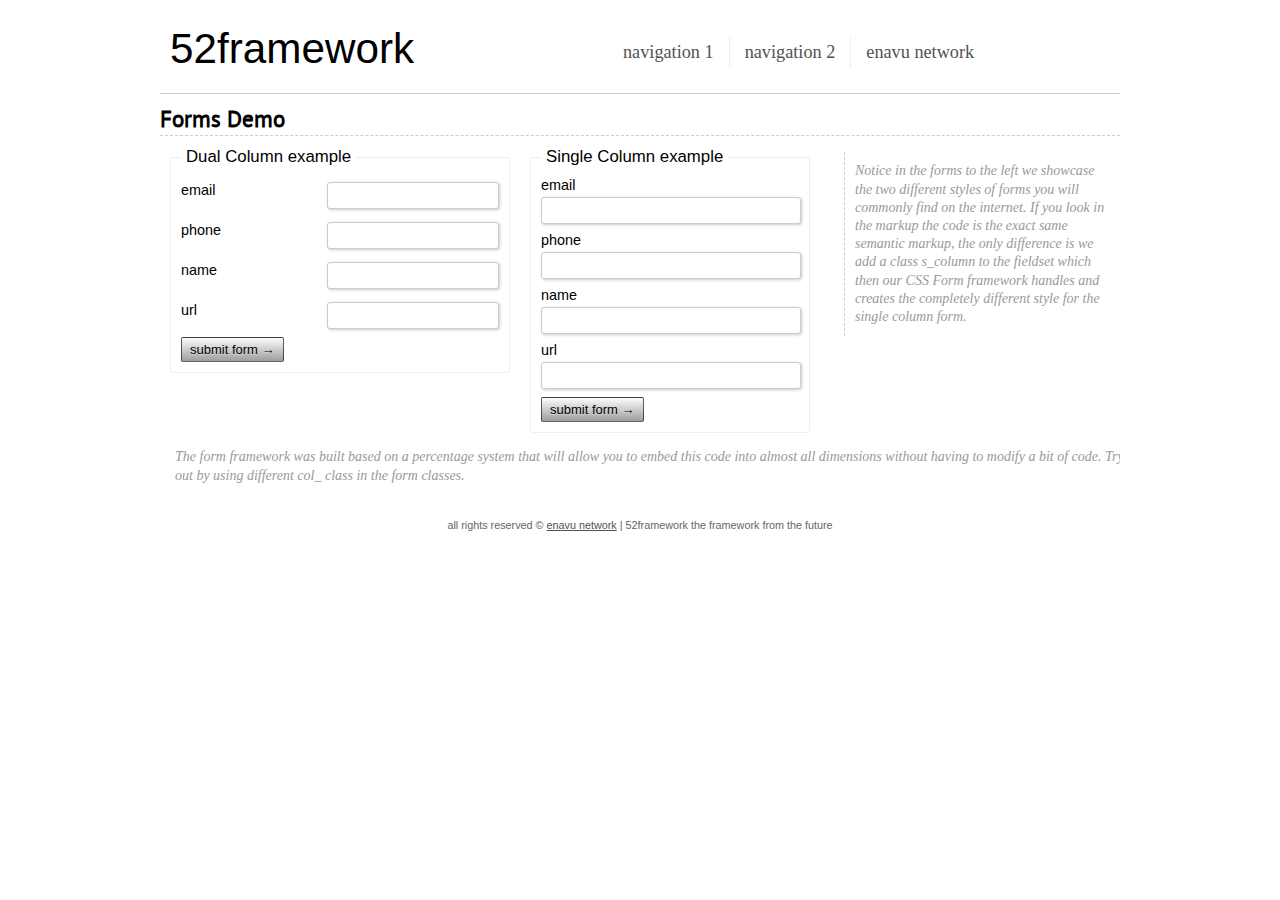
<file: FestiPedia/web/demos/html5/form.html>
<!DOCTYPE HTML>
<html>
    <head>
    <meta charset=utf-8>
    <title>52framework - The framework from the future, HTML5, CSS3, and more!</title>
    
    <script src="../../js/modernizr-1.7.min.js"></script><!-- this is the javascript allowing html5 to run in older browsers -->
    
    <link rel="stylesheet" type="text/css" href="../../css/reset.css" media="screen" title="html5doctor.com Reset Stylesheet" />
    
    <!-- in the CSS3 stylesheet you will find examples of some great new features CSS has to offer -->
    <link rel="stylesheet" type="text/css" href="../../css/css3.css" media="screen" />
    
    <!-- general stylesheet contains some default styles, you do not need this, but it helps you keep a uniform style -->
    <link rel="stylesheet" type="text/css" href="../../css/general.css" media="screen" />
    
    <!-- grid's will help you keep your website appealing to your users, view 52framework.com website for documentation -->
    <link rel="stylesheet" type="text/css" href="../../css/grid.css" media="screen" />
    
    <!-- special styling for forms, this can be used as a form framework on its own -->
    <link rel="stylesheet" type="text/css" href="../../css/forms.css" media="screen" />
    
    <!-- the following style is for demonstartion purposes only and is not needed for anything but inspiration -->
    <style>
		header {padding-top:25px; border-bottom:1px solid #ccc; padding-bottom:20px;}
		header .logo {font-size:3.52em;}
		header nav ul li {float:left; margin-top:12px;}
		header nav ul li a {display:block; padding:5px 15px; border-right:1px solid #eee; font-size:1.52em; font-family:Georgia, "Times New Roman", Times, serif; text-decoration:none;}
		header nav ul li a:hover {background-color:#eee; border-right:1px solid #ccc; text-shadow:-1px -1px 0px #fff;}
		header nav ul li.last a {border-right:none;}
		
		blockquote {font-size:14px;}
		
		h2 {border-bottom:1px dashed #ccc; margin-top:15px;}
		
		footer {text-align:center; color:#666; font-size:0.9em; padding:4px 0px;}
	</style>
    </head>

<body>
<div class="row">
	<header>
    	
        <div class="logo col_7 col">52framework</div><!-- logo col_7 -->
        
      <nav class="col_9 col">
        	<ul>
            	<li><a href="#navigation">navigation 1</a></li>
                <li><a href="#navigation">navigation 2</a></li>
            	<li class="last"><a href="http://www.enavu.com">enavu network</a></li>
            </ul>
        </nav><!-- nav col_9 -->
      <div class="clear"></div><!-- clear -->
    </header>
</div><!-- row -->

<section class="row" id="forms">
	<h2 class="fontface">Forms Demo</h2>
	<form class="col col_6">
    	<fieldset>	
        	<legend>Dual Column example</legend>
            <div>
            	<label for="email">email</label>
                <input type="email" id="email" required="required" class="box_shadow"  />
            </div>
            <div>
            	<label for="phone">phone</label>
                <input type="number" id="phone" required="required" class="box_shadow" min="10" />
            </div>
            <div>
            	<label for="name">name</label>
                <input type="text" id="name" class="box_shadow" />
            </div>
            <div>
            	<label for="url">url</label>
                <input type="url" id="url" class="box_shadow" />
            </div>
            <input type="submit" value="submit form &rarr;" />
        </fieldset>
    </form>
    <form class="col col_5">
    	<fieldset class="s_column">	
        	<legend>Single Column example</legend>
            <div>
            	<label for="email">email</label>
                <input type="email" id="email" required="required" class="box_shadow"  />
            </div>
            <div>
            	<label for="phone">phone</label>
                <input type="number" id="phone" required="required" class="box_shadow" min="10" />
            </div>
            <div>
            	<label for="name">name</label>
                <input type="text" id="name" class="box_shadow" />
            </div>
            <div>
            	<label for="url">url</label>
                <input type="url" id="url" class="box_shadow" />
            </div>
            <input type="submit" value="submit form &rarr;" />
        </fieldset>
    </form>
    <blockquote class="right" style="width:250px;">
        	Notice in the forms to the left we showcase the two different styles of forms you will commonly find on the internet. If you look in the markup the code is the exact same semantic markup, the only difference is we add a class s_column to the fieldset which then our CSS Form framework handles and creates the completely different style for the single column form.
     </blockquote>
     <div class="clear"></div>
     <blockquote>
     	The form framework was built based on a percentage system that will allow you to embed this code into almost all dimensions without having to modify a bit of code. Try it out by using different col_ class in the form classes.
     </blockquote>
  <div class="clear" style="height:15px;"></div><!-- clear -->
	<div class="col_16 col">
    	
    </div><!-- col -->
</section><!-- row -->

<footer class="row">

	<div class="col_16 col">all rights reserved &copy; <a href="http://www.enavu.com">enavu network</a> | 52framework the framework from the future</div>

</footer>
</body>
</html>
</file>
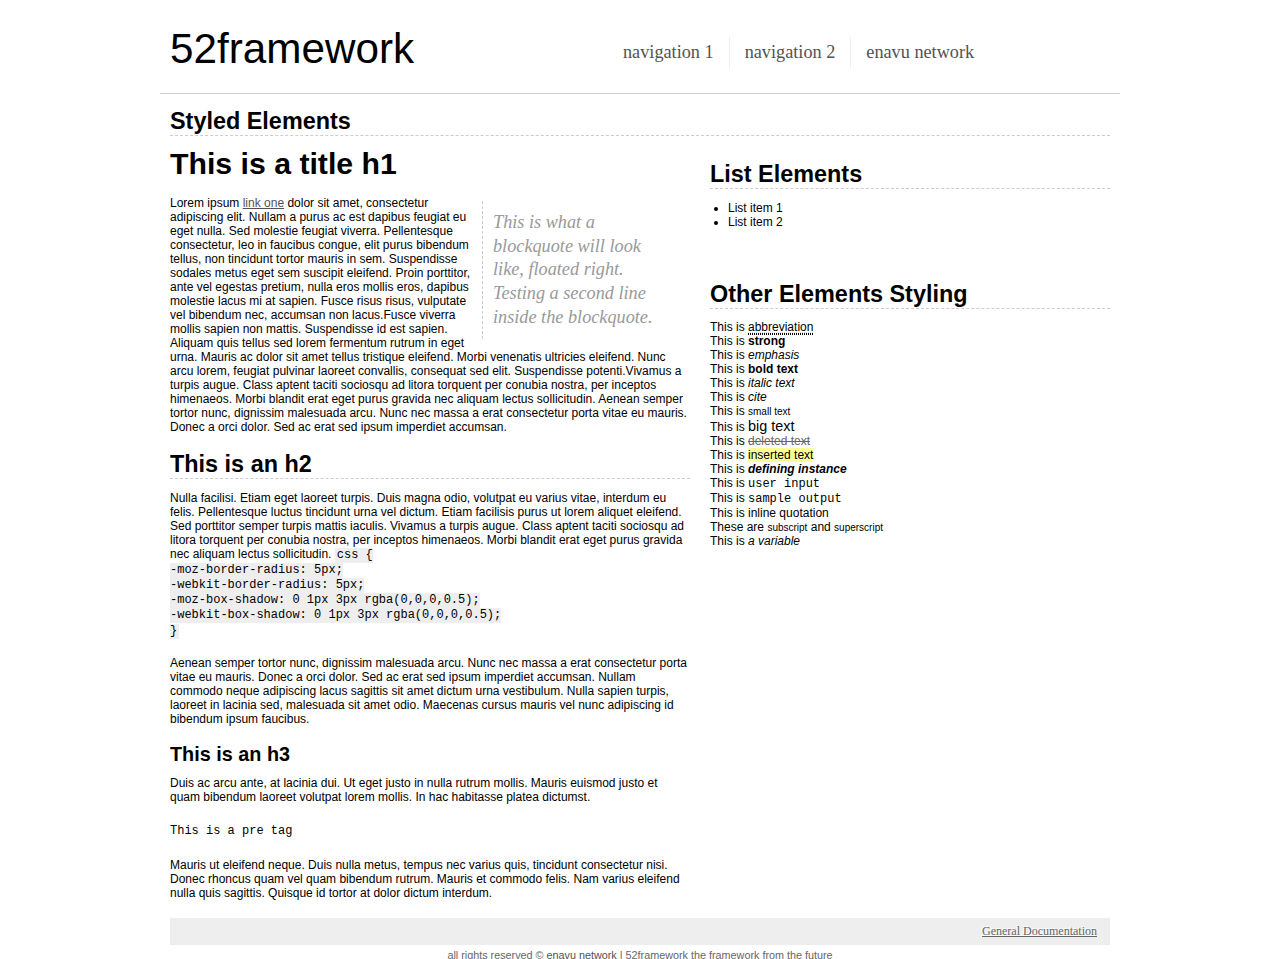
<file: FestiPedia/web/demos/html5/simple.html>
<!DOCTYPE HTML>
<html>
    <head>
    <meta charset=utf-8>
    <title>52framework - The framework from the future, HTML5, CSS3, and more!</title>
    
    <script src="../../js/modernizr-1.7.min.js"></script><!-- this is the javascript allowing html5 to run in older browsers -->
    
    <link rel="stylesheet" type="text/css" href="../../css/reset.css" media="screen" title="html5doctor.com Reset Stylesheet" />
    
    <!-- in the CSS3 stylesheet you will find examples of some great new features CSS has to offer -->
    <link rel="stylesheet" type="text/css" href="../../css/css3.css" media="screen" />
    
    <!-- general stylesheet contains some default styles, you do not need this, but it helps you keep a uniform style -->
    <link rel="stylesheet" type="text/css" href="../../css/general.css" media="screen" />
    
    <!-- grid's will help you keep your website appealing to your users, view 52framework.com website for documentation -->
    <link rel="stylesheet" type="text/css" href="../../css/grid.css" media="screen" />
    
    
    <!-- the following style is for demonstartion purposes only and is not needed for anything but inspiration -->
    <style>
		header {padding-top:25px; border-bottom:1px solid #ccc; padding-bottom:20px;}
		header .logo {font-size:3.52em;}
		header nav ul li {float:left; margin-top:12px;}
		header nav ul li a {display:block; padding:5px 15px; border-right:1px solid #eee; font-size:1.52em; font-family:Georgia, "Times New Roman", Times, serif; text-decoration:none;}
		header nav ul li a:hover {background-color:#eee; border-right:1px solid #ccc; text-shadow:-1px -1px 0px #fff;}
		header nav ul li.last a {border-right:none;}
		
		#css3 div > div {margin:0px 0px 50px 0px; padding:6px; border:1px solid #eee;}
		#grid div {text-align:center;  }
		#grid div > .col {border-bottom:1px solid #ccc; padding:10px 0px; outline:1px solid #eee;}
		
		h2 {border-bottom:1px dashed #ccc; margin-top:15px;}
		
		.documentation {display:block; background-color:#eee; padding:6px 13px; font-family:Georgia, "Times New Roman", Times, serif; color:#666; text-align:right; text-shadow:-1px -1px 0px #fff;}
		
		footer {text-align:center; color:#666; font-size:0.9em; padding:4px 0px;}
	</style>
    </head>

<body>
<div class="row">
	<header>
    	
        <div class="logo col_7 col">52framework</div><!-- logo col_7 -->
        
      <nav class="col_9 col">
        	<ul>
            	<li><a href="#navigation">navigation 1</a></li>
                <li><a href="#navigation">navigation 2</a></li>
            	<li class="last"><a href="http://www.enavu.com">enavu network</a></li>
            </ul>
        </nav><!-- nav col_9 -->
      <div class="clear"></div><!-- clear -->
    </header>
</div><!-- row -->

<!-- this section shows you most of the styled elements from the general stylesheet -->
<section class="row" id="styled">
	<h2 class="width_16 col">Styled Elements</h2>
    <div class="col col_9">
    	<article>
            <h1>This is a title h1</h1>
            <blockquote class="right">This is what a blockquote will look like, floated right.<br />Testing a second line inside the blockquote.</blockquote>
            <p>Lorem ipsum <a href="#">link one</a> dolor sit amet, consectetur adipiscing elit. Nullam  a purus ac est dapibus feugiat eu eget nulla. Sed molestie feugiat viverra. Pellentesque consectetur, leo in faucibus congue, elit purus bibendum tellus, non tincidunt tortor mauris in sem. Suspendisse sodales metus eget sem suscipit eleifend. Proin porttitor, ante vel egestas pretium, nulla eros mollis eros, dapibus molestie lacus mi at sapien. Fusce risus risus, vulputate vel bibendum nec, accumsan non lacus.Fusce viverra mollis sapien non mattis. Suspendisse id est sapien. Aliquam quis tellus sed lorem fermentum rutrum in eget urna. Mauris ac dolor sit amet tellus tristique eleifend. Morbi venenatis ultricies eleifend. Nunc arcu lorem, feugiat pulvinar laoreet convallis, consequat sed elit. Suspendisse potenti.Vivamus a turpis augue. Class aptent taciti sociosqu ad litora torquent per conubia nostra, per inceptos himenaeos. Morbi blandit erat eget purus gravida nec aliquam lectus sollicitudin. Aenean semper tortor nunc, dignissim malesuada arcu. Nunc nec massa a erat consectetur porta vitae eu mauris. Donec a orci dolor. Sed ac erat sed ipsum imperdiet accumsan. </p>
        </article>  
       
       <article> 
            <h2>This is an h2</h2>
        <p>Nulla facilisi. Etiam eget laoreet turpis. Duis magna odio, volutpat eu varius vitae, interdum eu felis. Pellentesque luctus tincidunt urna vel dictum. Etiam facilisis purus ut lorem aliquet eleifend. Sed porttitor semper turpis mattis iaculis. Vivamus a turpis augue. Class aptent taciti sociosqu ad litora torquent per conubia nostra, per inceptos himenaeos. Morbi blandit erat eget purus gravida nec aliquam lectus sollicitudin.
           <code>
                
                css {<br />
                -moz-border-radius: 5px; <br />
                -webkit-border-radius: 5px;<br />
                -moz-box-shadow: 0 1px 3px rgba(0,0,0,0.5);<br />
                -webkit-box-shadow: 0 1px 3px rgba(0,0,0,0.5);<br />
                }<br />
               
           </code>
        <p>
             Aenean semper tortor nunc, dignissim malesuada arcu. Nunc nec massa a erat consectetur porta vitae eu mauris. Donec a orci dolor. Sed ac erat sed ipsum imperdiet accumsan. Nullam commodo neque adipiscing lacus sagittis sit amet dictum urna vestibulum. Nulla sapien turpis, laoreet in lacinia sed, malesuada sit amet odio. Maecenas cursus mauris vel nunc adipiscing id bibendum ipsum faucibus.</p>
        <article>    
            <h3>This is an h3</h3>
            <p>Duis ac arcu ante, at lacinia dui. Ut eget justo in nulla rutrum mollis. Mauris euismod justo et quam bibendum laoreet volutpat lorem mollis. In hac habitasse platea dictumst.
            <pre>This is a pre tag</pre>
             Mauris ut eleifend neque. Duis nulla metus, tempus nec varius quis, tincidunt consectetur nisi. Donec rhoncus quam vel quam bibendum rutrum. Mauris et commodo felis. Nam varius eleifend nulla quis sagittis. Quisque id tortor at dolor dictum interdum.</p>
        </article>
    </div><!-- col_9 -->
  <div class="col col_7">
    	<article>
            <h2>List Elements</h2>
            <ul>
                <li>List item 1</li>
                <li>List item 2</li>
            </ul>	
            <div class="clear" style="height:20px;"></div>			
            <h2>Other Elements Styling</h2>	
            
            <p>
                    This is <abbr title="title">abbreviation</abbr><br />
                    This is <strong>strong</strong><br />
                    This is <em>emphasis</em><br />
                    This is <b>bold text</b><br />
                    This is <i>italic text</i><br />
                    This is <cite>cite</cite><br />
                    This is <small>small text</small><br />
                    This is <big>big text</big><br />
                    This is <del>deleted text</del><br />
                    This is <ins>inserted text</ins><br />
                    This is <dfn>defining instance</dfn><br />
                    This is <kbd>user input</kbd><br />
                    This is <samp>sample output</samp><br />
                    This is <q>inline quotation</q> <br />
                    These are <sub>subscript</sub> and <sup>superscript</sup><br />
                    This is <var>a variable</var>
            </p>
        </article>
    </div><!-- col_7 -->
    
  <div class="col_16 col">
    	<a href="http://www.52framework.com/documentation/" class="documentation">General Documentation</a>
    </div><!-- col_16 -->
</section><!-- row -->

<footer class="row">

	<div class="col_16 col">all rights reserved &copy; <a href="http://www.enavu.com">enavu network</a> | 52framework the framework from the future</div>

</footer>
</body>
</html>
</file>
<file: FestiPedia/web/css/css3.css>
@charset "utf-8";
/* CSS3 52framework */
@font-face {
	font-family: 'PTSansRegular';
	src: url('PT_Sans-webfont.eot');
	src: local('☺'), url('PT_Sans-webfont.woff') format('woff'), url('PT_Sans-webfont.ttf') format('truetype'), url('PT_Sans-webfont.svg#webfont6MwxiJev') format('svg');
	font-weight: normal;
	font-style: normal;
}

.fontface { font-family:'PTSansRegular', Arial, sans-serif; }


/* 
	The CSS3 Text-Shadow property contains the following values
	horizontal-offset (length, required) | vertical-offset (length, required) | blur-radius (length, optional) | shadow-color (color, optional) 
*/

.shadow {	text-shadow:1px 1px 1px #666; 
	 	}/*<-- edit the color you wish to use in your shadows */
	
.shadow_multiple {text-shadow: -2px -2px 0px #1fd31f,
             2px 2px 0px #1f9ad3;
}

.rounded {
	-webkit-border-radius: 5px;
	-moz-border-radius: 5px;
	border-radius: 5px;
	border:1px solid #ccc;
	
}

.rounded_top_right {
	border-top-right-radius:5px;
	-moz-border-radius-topright:5px;
	-webkit-border-top-right-radius:5px;
	border:1px solid #ccc;
	
}

.box_shadow {
	-webkit-box-shadow: 1px 1px 3px #ccc;
	-moz-box-shadow: 1px 1px 3px #ccc;
	box-shadow: 1px 1px 3px #ccc;
	
}
.box_shadow_multiple {
	-webkit-box-shadow: 0 0 20px #ccc inset,
						10px 7px 15px #f0f961,
						-10px 7px 15px #55fc6d,
						-10px -7px 15px #55d7fc,
						10px -7px 15px #fc9c9c;
	
	-moz-box-shadow: 0 0 20px #ccc inset,
						10px 7px 15px #f0f961,
						-10px 7px 15px #55fc6d,
						-10px -7px 15px #55d7fc,
						10px -7px 15px #fc9c9c;
	
	box-shadow:		0 0 20px #ccc inset,
						10px 7px 15px #f0f961,
						-10px 7px 15px #55fc6d,
						-10px -7px 15px #55d7fc,
						10px -7px 15px #fc9c9c;
}

.rotate {
	-webkit-transform: rotate(180deg);
	-moz-transform: rotate(-180deg);
	filter:progid:DXImageTransform.Microsoft.BasicImage(rotation=2);
	/* possible properties for the Internet Explorer filter rotation are: 1. Content is rotated 90 degrees.  
		`														 		  2. Content is rotated 180 degrees.
																 		  3. Content is rotated 270 degrees.
	*/
}

.gradient {
		background: #f3c5bd; /* old browsers */

		background: -moz-linear-gradient(top, #f3c5bd 0%, #e86c57 50%, #ea2803 51%, #ff6600 75%, #c72200 100%); /* firefox */
		
		background: -webkit-gradient(linear, left top, left bottom, color-stop(0%,#f3c5bd), color-stop(50%,#e86c57), color-stop(51%,#ea2803), color-stop(75%,#ff6600), color-stop(100%,#c72200)); /* webkit */
		
		filter: progid:DXImageTransform.Microsoft.gradient( startColorstr='#f3c5bd', endColorstr='#c72200',GradientType=0 ); /* ie */
		
		/* generated with http://www.colorzilla.com/gradient-editor/ */
	 }
.gradient_radial {
	 background:-webkit-gradient(radial, center center, 0, center center, 50, from(#eee), to(#ccc));
	 background: -moz-radial-gradient(#eee, #ccc); 
}
</file>
<file: FestiPedia/web/css/general.css>
@charset "utf-8";
/* 52framework General StyleSheet - contains styles for all the HTML elements this framework supports */

body {
  background:#fff;
  color:#000;
  font:12px Arial, Helvetica, sans-serif;
  position:relative;
}


/* ** ** Common Addative Classes ** ** */
.left, .float_left  { float:left	}
.right, .float_right { float:right	}
.clear { clear:both; display:block; overflow:hidden; visibility:hidden; height:0px;}
.clear-left, .clear_left { clear:left; } .clear-right, .clear_right { clear:right; }
.hide  { display:none	} .block {display:block !important;} .inline {display:inline !important;}

.align_right    { text-align:right;	  }
.align_left     { text-align:left;	  }
.align_center   { text-align:center;  }
.align_justify  { text-align:justify; }

.bold {font-weight:600;}
.italic {font-style:italic;}

a {	color:#525252;	}
a:hover, a:focus { text-decoration:underline;}
a:active, a:visited { }

blockquote {
		font-family: Georgia,"Times New Roman", Times, serif; 
		margin:5px; 
		padding:10px;
		font-size:1.52em; 
		color:#999; 
		font-style:italic; 
		line-height:1.3em; 
		width:100%; 
		quotes:none;
	}
	blockquote.left {border-right:1px dashed #ccc; width:35%;} /* float blockquote left, and set width */
	blockquote.right {border-left:1px dashed #ccc; width:35%;} /* float blockquote right and set a width */

/* ** ** Header Styles ** ** */
h1, h2, h3, h4, h5 {margin:0 0 0.5em; line-height:1.1em;}
h1 {	font-size:2.52em;} 
h2 {	font-size:1.952em;} 
h3 {	font-size:1.652em;} 
h4 {	font-size:1.452em;} 
h5 {	font-size:1.252em;} 
h6 {	font-size:1.52em;}

/* ** ** ul li's ** ** */
ul{
  list-style:outside disc;
}
ul,ol{
  margin:0 0 1.5em 1.5em;
  padding:0;
}
li ul,li ol{
  padding:0;
  margin:0 0 1.5em 1.5em;
}


/* ** ** custom select color ** ** */
::selection {
	background: #525252; /* Safari */
	}
::-moz-selection {
	background: #525252; /* Firefox */
	color:#fff;
}
/* ** ** paragraph styling ** ** */
p {margin:0 0 1.52em;}
	p img.left {float:left;margin:1.52em 1.52em 1.52em 0;padding:0;}
	p img.right {float:right;margin:1.52em 0 1.52em 1.52em;}

strong   		{	font-weight:600;}
em, dfn  		{	font-style:italic;}
dfn 	 		{   font-weight:600;}
sup, sub 		{   line-height:0;}
abbr, acronym   {	border-bottom:1px dashed #ccc;}
address 		{	margin:0 0 1.5em;font-style:italic;}
del 			{	color:#666;}
pre, code, tt   {	font:1em 'andale mono', 'lucida console', monospace;line-height:1.5; display:block;}
code 			{	background-color:#eee; display:inline; padding:0px 2px 1px 2px; line-height:1.1em;}
pre 			{	margin:1.5em 0;white-space:pre;}
</file>
<file: FestiPedia/web/css/grid.css>
@charset "utf-8";
/* 52framework grid

16 cols by 40px, with a 20px gutter
inspired by the http://www.1kbgrid.com/

*/

.col {
	margin-left:10px; margin-right:10px;
	display: inline;
	overflow: hidden;
	float: left;
	position: relative;
}

.row{
	width: 960px;
	margin: 0 auto;
	overflow: hidden;
}
.row .row {
	margin: 0 -10px;
	width: auto;
	display: inline-block;
}

/* Column widths, and element width based on grid */

.col_1, .width_1	 {	width:40px;	 }
.col_2, .width_2 	 {	width:100px; }
.col_3, .width_3 	 {	width:160px; }
.col_4, .width_4 	 {	width:220px; }
.col_5, .width_5	 {	width:280px; }
.col_6, .width_6	 {	width:340px; }
.col_7, .width_7	 {	width:400px; }
.col_8, .width_8	 {	width:460px; }
.col_9, .width_9 	 {	width:520px; }
.col_10, .width_10	 {	width:580px; }
.col_11, .width_11	 {	width:640px; }
.col_12, .width_12	 {	width:700px; }
.col_13, .width_13	 {	width:760px; }
.col_14, .width_14	 {	width:820px; }
.col_15, .width_15	 {	width:880px; }
.col_16, .width_16	 {	width:940px; }
</file>
<file: FestiPedia/web/css/forms.css>
@charset "UTF-8";
/* ** ** forms ** ** */
form fieldset {-webkit-border-radius: 3px; -moz-border-radius: 3px; border-radius:3px; padding:10px; border:1px solid #eee; }
form fieldset legend {font-size:1.4em; padding:0 5px;}
form input[type=text], form input[type=email], form input[type=url], form input[type=password], form input[type=number], textarea {
		-moz-border-radius: 3px; 
		-webkit-border-radius: 3px; 
		border-radius:3px; 
		height:20px; 
		margin-bottom:5px; 
		border:1px solid #ccc; 
		padding:4px 0 1px 5px;
		}
form .textarea textarea {-moz-border-radius: 3px; 
		-webkit-border-radius: 3px; 
		border-radius:3px; 
		margin-bottom:5px; 
		min-height:50px;
		border:1px solid #ccc; 
		padding:4px 0 1px 5px; width:100%;}
form .textarea {height:auto;}
form label {display:block; height:20px; font-size:1.2em;}

/* special form styling */
form div {height:24px; clear:both; margin-bottom:6px; padding:5px 0px;}
form div label {float:left; width:auto;}
form div input {width:52%; float:right;}
form div input.invalid {border-bottom:1px solid #f00;}
form fieldset input[type=submit], form fieldset button, .knop { display: inline-block;

    padding: 4px 8px;
    font-family: 'Lucida Grande', Arial, sans-serif;
    font-size: 13px;

    -webkit-border-radius: 2px;
    -moz-border-radius: 2px;
    border-radius: 2px;

    border: 1px solid rgba(0, 0, 0, 0.6);

    background: -webkit-gradient(linear, left top, left bottom, from(#fbfcfb), to(#9d9e9d));
    background: -moz-linear-gradient(#fbfcfb, #9d9e9d);
    background-color: #eee;

    text-shadow: rgba(255, 255, 255, 0.4) 0px 1px;

    -webkit-box-shadow: rgba(255, 255, 255, 0.4) 0 1px;
    -moz-box-shadow: rgba(255, 255, 255, 0.4) 0 1px;
    box-shadow: rgba(255, 255, 255, 0.4) 0 1px;

    -webkit-user-select: none;
    -moz-user-select: none;
	cursor:pointer;
}
form fieldset input:hover[type=submit], form fieldset button:hover {
	background: #B5B5B5;
    -webkit-box-shadow: rgba(255, 255, 255, 0.4) 0 1px,
                        black 0px 1px 3px inset,
                        rgba(0, 0, 0, 0.4) 0px -5px 12px inset;

    -moz-box-shadow: rgba(255, 255, 255, 0.4) 0 1px,
                     black 0px 1px 3px inset,
                     rgba(0, 0, 0, 0.4) 0px -5px 12px inset;

    box-shadow: rgba(255, 255, 255, 0.4) 0 1px,
                black 0px 1px 3px inset,
                rgba(0, 0, 0, 0.4) 0px -5px 12px inset;

    text-shadow: rgba(255, 255, 255, 0.3) 0px 1px;
	cursor:pointer;
}

/* single column form styling */

form .s_column div {height:auto; margin-bottom:3px; padding:0px;}
form .s_column div label {float:none; width:100%;}
form .s_column div input {width:98%; float:none;}
</file>
<file: FestiPedia/web/css/festipedia.css>
body {
    background-color:  #eee;
    background-color:  #ccc;
    background: url(../images/bg.png) repeat scroll 0% 0% transparent;
}

header{margin-top: 20px !important;}


.logo {
    width: 200px;  
    margin-left:80px;
}


.top_menu {
   float: right;
}

.top_menu li{
    
    margin-left: 10px;
    display: inline;
    float: left;
    
}

.top_menu li a{
    display:block;
    text-align: center;
    padding-top: 50px;
    padding-bottom: 50px;
    text-decoration: none;
    font-size: 16px;
    width: 100px;
    box-shadow: 0px 0px 5px black;
    font-weight: bold;  
    background-color:#8F8F8F;
    color: #8b0000; 
    border: 2px solid #8b0000; 
}

.top_menu li a:hover{
    background-color: #8b0000;
    color: white ; 
    
}

.login-panel{
    min-width: 200px;
     background-color: #d81c32;
    color: white;
    border: 1px solid black;
    height: 100%;
    
}

.menu-container {
   background-color: #8b0000;  
   
   margin-top: 20px;
   padding: 0px !important;
   box-shadow: 0px 0px 5px #2a2a2a;
   overflow:visible !important;
   min-height: 70px;
   
}

.menu-container .col{
    margin-left: 0px;
}


#nav{
    list-style:none;
    font-weight:bold;
    margin-bottom:0px;
    margin-left: 0px;
    margin-top:0px;
    float:left;
    
    z-index: 100;
   /* Bring the nav above everything else--uncomment if needed.
    position:relative;
    z-index:5;
    */
}
#nav li{
    float:left;
    margin-right:0px;
    position:relative;
    margin-top: 0px;
    border-right: 1px solid white;
}
#nav a{
    display:block;
    text-align: center;
    padding-top: 25px;
    padding-bottom: 25px;
    text-decoration: none;
    font-size: 16px;
    width: 150px;
  background-color: #8b0000; 
    color: white;
}
#nav a:hover{
    color:#fff;
    background-color: #8b0000; 
       
    text-decoration:none;
}


#nav ul{
    background:#fff; /* Adding a background makes the dropdown work properly in IE7+. Make this as close to your page's background as possible (i.e. white page == white background). */
    background:rgba(255,255,255,0); /* But! Let's make the background fully transparent where we can, we don't actually want to see it if we can help it... */
    list-style:none;
    position:absolute;
    left:-9999px; /* Hide off-screen when not needed (this is more accessible than display:none;) */
}
#nav ul li{
    padding-top:1px;/* Introducing a padding between the li and the a give the illusion spaced items */
    float:none;
    z-index: 1000;
    
}
#nav ul a{
    white-space:nowrap;/* Stop text wrapping and creating multi-line dropdown items */
}
#nav li:hover ul{ /* Display the dropdown on hover */
    left:-18px; /* Bring back on-screen when needed */
}
#nav li:hover a{ /* These create persistent hover states, meaning the top-most link stays 'hovered' even when your cursor has moved down the list. */
    background-color: #555; 
    text-decoration:none;
    
}
#nav li:hover ul a{ /* The persistent hover state does however create a global style for links even before they're hovered. Here we undo these effects. */
    text-decoration:none;
}
#nav li:hover ul li a:hover{ /* Here we define the most explicit hover states--what happens when you hover each individual link. */
    background-color: grey; 
}

#search-div {
    float: left;
}

#search-div {
    float: right;
    padding: 20px;
}

#search-div input[type="text"]{
    border-radius: 0px;
}

.inhoud {
    background-color: #8b0000;  
   padding-bottom:20px;
   
   padding-top:10px;
   margin-top: 20px;
   
    box-shadow: 0px 0px 5px #2a2a2a;
  
   width: 960px;
}

.inhoud .row {
    
}

.inhoud .col{
   background-color: #a0a0a0 ; 
   
   background-color: #dddddd ; 
   
   box-shadow: 0px 0px 5px #2a2a2a;
   padding: 0px;
   margin: 0px;
   margin-left: 10px;
   
   padding: 0px;
   margin-top:10px;
   box-shadow: 0 0 5px #111 inset;
}

.col-inhoud{
    margin: 20px;
    min-height:200px;
}

.tabs{
    
    margin-left:20px !important;
    margin-top:20px !important;
}
 

footer {
    margin-top: 20px !important;
    margin-bottom: 20px !important;
   background-color: #8b0000;  
   
    box-shadow: 0px 0px 5px #2a2a2a inset;
    
    width: 960px !important;
    box-shadow: 0px 0px 5px #2a2a2a;
}

footer div{
    padding-left:200px;
    color: white;
    font-size: 14px;
    padding-top:15px;
    margin-bottom: 15px;
    width:500px;
    float:left;
}

#admin-knop{
    float:right;
     display:block;
     padding-top:15px;
     padding-bottom:16px;
    width: 100px;
    text-align: center;
    border-left: 1px solid white;
    background:#8b0000;
    text-decoration: none;
    color:white;  
}

#admin-knop:hover{
    background-color: #690000;
    
}
#admin-knop:visited{
        text-decoration: none;
        color:white; 
}


#login-panel{ 
    
    margin: 0 auto;
    color: #000;
	background-color: #f5f5f5;
	
	border: 1px solid #111;
	box-shadow: 0 0 5px #111 inset; 
        display:none; 
    padding:20px;
    width:300px;
    min-height: 180px;
    padding-top: 20px;
    z-index: 9999; 
    left: 40%; 
    position: absolute;
    top: 20px; 
}

#login-panel input{
    float:left;
    width:200px;
}

#login-panel .icon{
    float:left;
   margin-left:5px;
}

.login-knop{
    width:200px;
}



.bClose{
position: absolute;
top: -10px;
right: -10px;
z-index: 9003;
display: block;
width: 26px;
height: 26px;
background: url("../images/subwindow_close.png") no-repeat 0 0;
text-indent: -999px;
overflow: hidden;
}

.red:hover {
cursor: pointer;
opacity: 1;
background-color: #c30100;
background: -webkit-gradient(linear, 0% 0%, 0% 100%, color-stop(0, #c30100), color-stop(1.0, #800300));
background: -webkit-linear-gradient(center top, #c30100 0%, #800300 100%);
background: -moz-linear-gradient(center top, #c30100 0%, #800300 100%);
background: -ms-linear-gradient(center top, #c30100 0%, #800300 100%);
background: -o-linear-gradient(center top, #c30100 0%, #800300 100%);
text-decoration: none;
color: white;
}
.red {
background-color: #aa0300;
background: -webkit-gradient(linear, 0% 0%, 0% 100%, color-stop(0, #aa0300), color-stop(1.0, #6d0200));
background: -webkit-linear-gradient(center top, #aa0300 0%, #6d0200 100%);
background: -moz-linear-gradient(center top, #aa0300 0%, #6d0200 100%);
background: -ms-linear-gradient(center top, #aa0300 0%, #6d0200 100%);
background: -o-linear-gradient(center top, #aa0300 0%, #6d0200 100%);
border: 1px solid #111111;

box-shadow: 0 1px 1px rgba(255, 255, 255, 0.1), 0 -1px 1px rgba(0, 0, 0, 0.2);
color: #FFF;
display: inline-block;
margin: 3px 0 0;
padding: 4px 10px;
text-align: center;
text-decoration: none;
opacity: 0.9;
font: 13.3px/1.7 "Lucida Sans Unicode","Lucida Sans",Geneva,Verdana,sans-serif;
}

.inform{
    
    padding:20px;
    
}

.tabs p{
    margin-left:30px;
    
}
    
   select {
   background: white;
   width: 268px;
   padding: 5px;
   font-size: 16px;
   line-height: 1;
   border: 0;
   border-radius: 0;
   height: 34px;
   
   }
   
   .edit-knop{
       width:200px;
       margin-top:10px;
   }
   
   .edit td{
       min-width:100px
   }
   
   .edit input{
       width:300px;
   }
   
   .readonly{
      background-color:#ccc !important; 
       
   }
   
   .ip-tabel td{
       width: 200px;
   }
   
   .aknop{
     
       margin-left:20px;
   }
   
   .aknop-div{
       float:left;
       padding-top: 5px;
       clear:none;
       
       padding-bottom: 20px;
       
   }
   
   .submit-div{
       float:left;
       clear:none;
   }
   
    .save-tabel {
	margin:0px;padding:0px;
	width:100%;
        box-shadow: 0 0 5px #111 inset;
	border:1px solid #000000;
	
}.save-tabel table{
	width:100%;
	height:100%;
	margin:0px;
        padding:0px;
}.save-tabel tr:last-child td:last-child {
	-moz-border-radius-bottomright:0px;
	-webkit-border-bottom-right-radius:0px;
	border-bottom-right-radius:0px;
}
.save-tabel table tr:first-child td:first-child {
	-moz-border-radius-topleft:0px;
	-webkit-border-top-left-radius:0px;
	border-top-left-radius:0px;
}
.save-tabel table tr:first-child td:last-child {
	-moz-border-radius-topright:0px;
	-webkit-border-top-right-radius:0px;
	border-top-right-radius:0px;
}.save-tabel tr:last-child td:first-child{
	-moz-border-radius-bottomleft:0px;
	-webkit-border-bottom-left-radius:0px;
	border-bottom-left-radius:0px;
}.save-tabel tr:hover td{
	
}
.save-tabel tr:nth-child(odd){ background-color:#ffffff; }
.save-tabel tr:nth-child(even)    { background-color:#ffffff; }.save-tabel td{
	vertical-align:middle;
	
	
	border:1px solid #000000;
	border-width:0px 1px 1px 0px;
	text-align:left;
	padding:7px;
	font-size:10px;
	font-family:Arial;
	font-weight:normal;
	color:#000000;
}.save-tabel tr:last-child td{
	border-width:0px 1px 0px 0px;
}.save-tabel tr td:last-child{
	border-width:0px 0px 1px 0px;
}.save-tabel tr:last-child td:last-child{
	border-width:0px 0px 0px 0px;
}
.save-tabel tr:first-child td{
		background-color: #c30100;
background: -webkit-gradient(linear, 0% 0%, 0% 100%, color-stop(0, #c30100), color-stop(1.0, #800300));
background: -webkit-linear-gradient(center top, #c30100 0%, #800300 100%);
background: -moz-linear-gradient(center top, #c30100 0%, #800300 100%);
background: -ms-linear-gradient(center top, #c30100 0%, #800300 100%);
background: -o-linear-gradient(center top, #c30100 0%, #800300 100%);
	
	border:0px solid #000000;
	text-align:center;
	border-width:0px 0px 1px 1px;
	font-size:14px;
	font-family:Arial;
	font-weight:bold;
	color:#ffffff;
}

.save-tabel tr:first-child td:first-child{
	border-width:0px 0px 1px 0px;
}
.save-tabel tr:first-child td:last-child{
	border-width:0px 0px 1px 1px;
}

.zoekknop {
border: none;
background-color: transparent;
background-image: url(../images/search.png);
background-repeat: no-repeat;
margin-left: -29px;
margin-top: 0px;
height: 29px;
width: 29px;
cursor: pointer;
}
</file>
